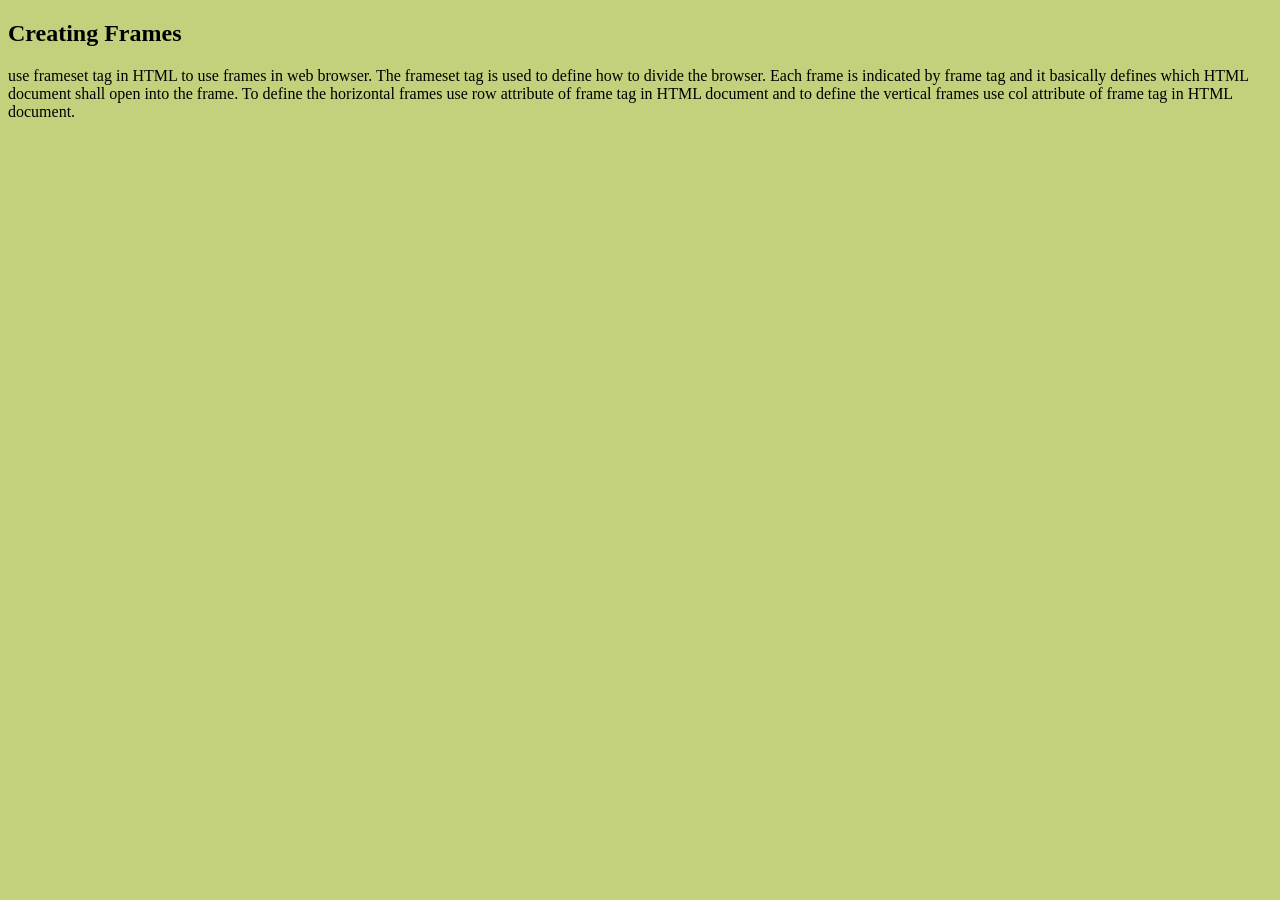
<file: fra1.html>
<!DOCTYPE html>
<html>
<body bgcolor="#c4d17c";>
 <h2>Creating Frames </h2>
 <p> use frameset tag in HTML to use frames in web browser.
 The frameset tag is used to define how to divide the browser. Each frame is indicated by frame tag and it basically defines which HTML document shall open into the frame. To define the horizontal frames use row attribute of frame tag in HTML document and to define the vertical frames use col attribute of frame tag in HTML document.</p>
</body>
</html>
</file>
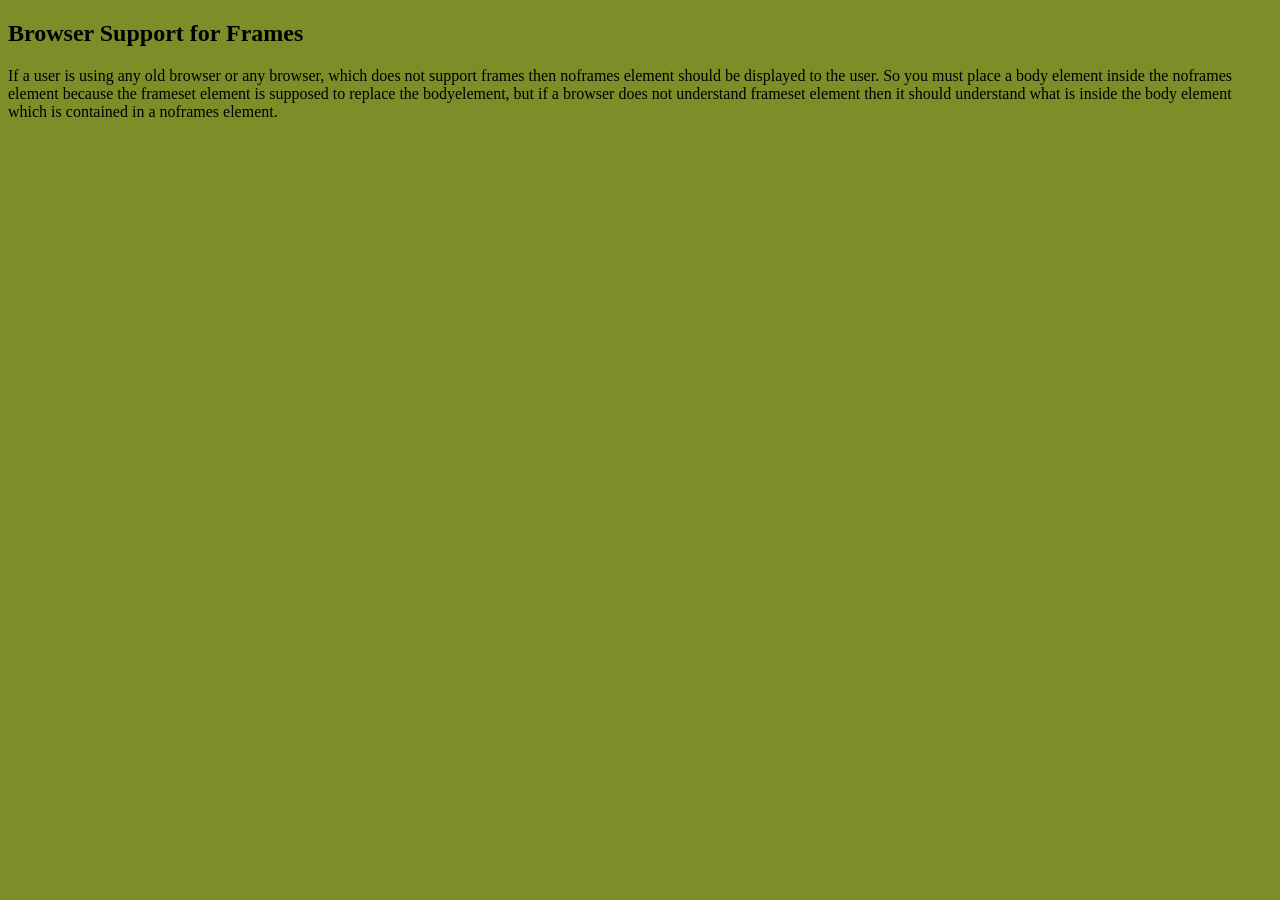
<file: fra2.html>
<!DOCTYPE html>
<html>
<body bgcolor="#7e8d28";>
 <h2>Browser Support for Frames </h2>
 <p>If a user is using any old browser or any browser, which does not support frames then noframes element should be displayed to the user.

So you must place a body element inside the noframes element because the frameset element is supposed to replace the bodyelement, but if a browser does not understand frameset element then it should understand what is inside the body element which is contained in a noframes element.</p>
</body>
</html>
</file>
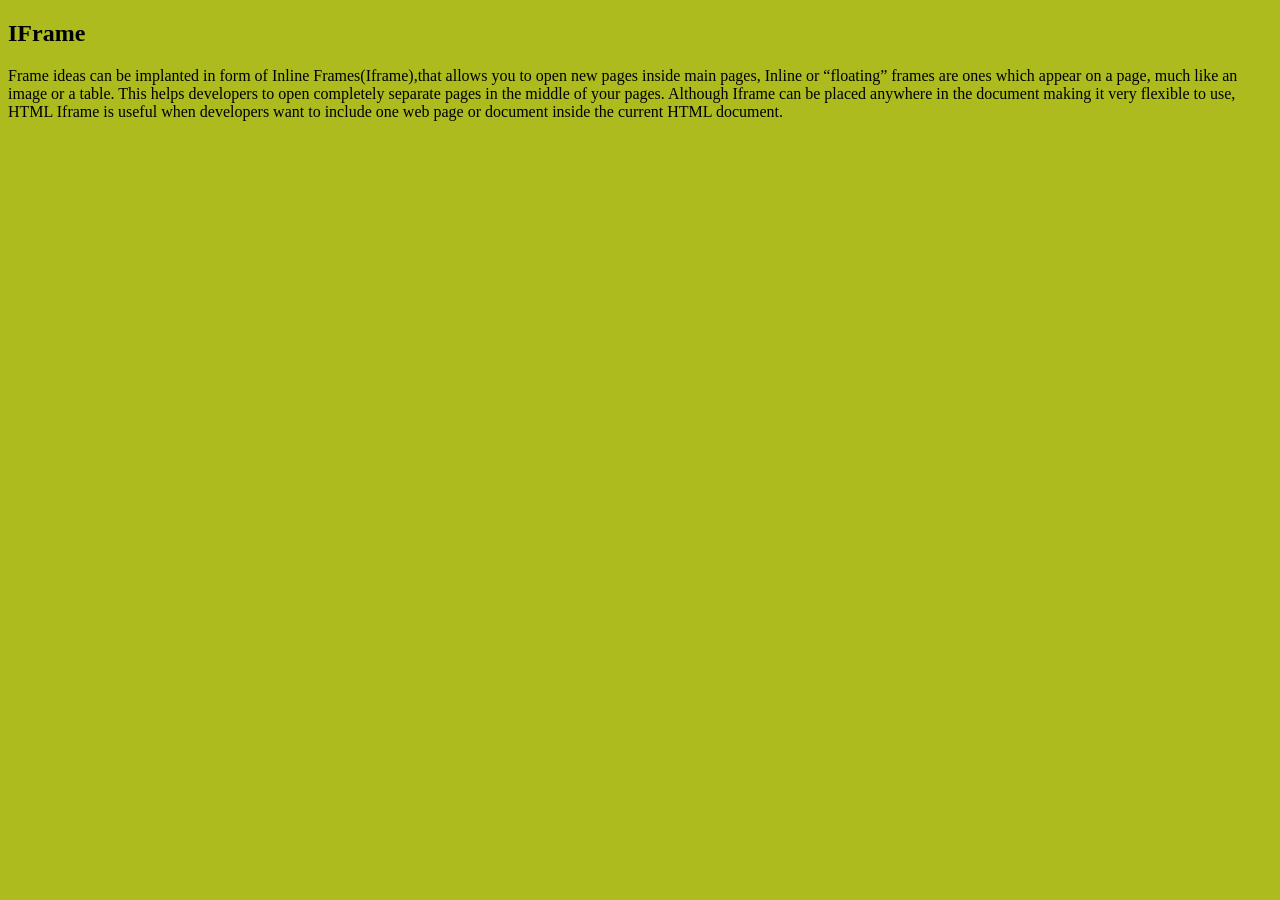
<file: fra3.html>
<!DOCTYPE html>
<html>
<body bgcolor="#adbb1e";>
 <h2>IFrame </h2>
 <p>Frame ideas can be implanted in form of Inline Frames(Iframe),that allows you to open new pages inside main pages, Inline or “floating” frames are ones which appear on a page, much like an image or a table. This helps developers to open completely separate pages in the middle of your pages. Although Iframe can be placed anywhere in the document making it very flexible to use, HTML Iframe is useful when developers want to include one web page or document inside the current HTML document.

</p>
</body>
</html>
</file>
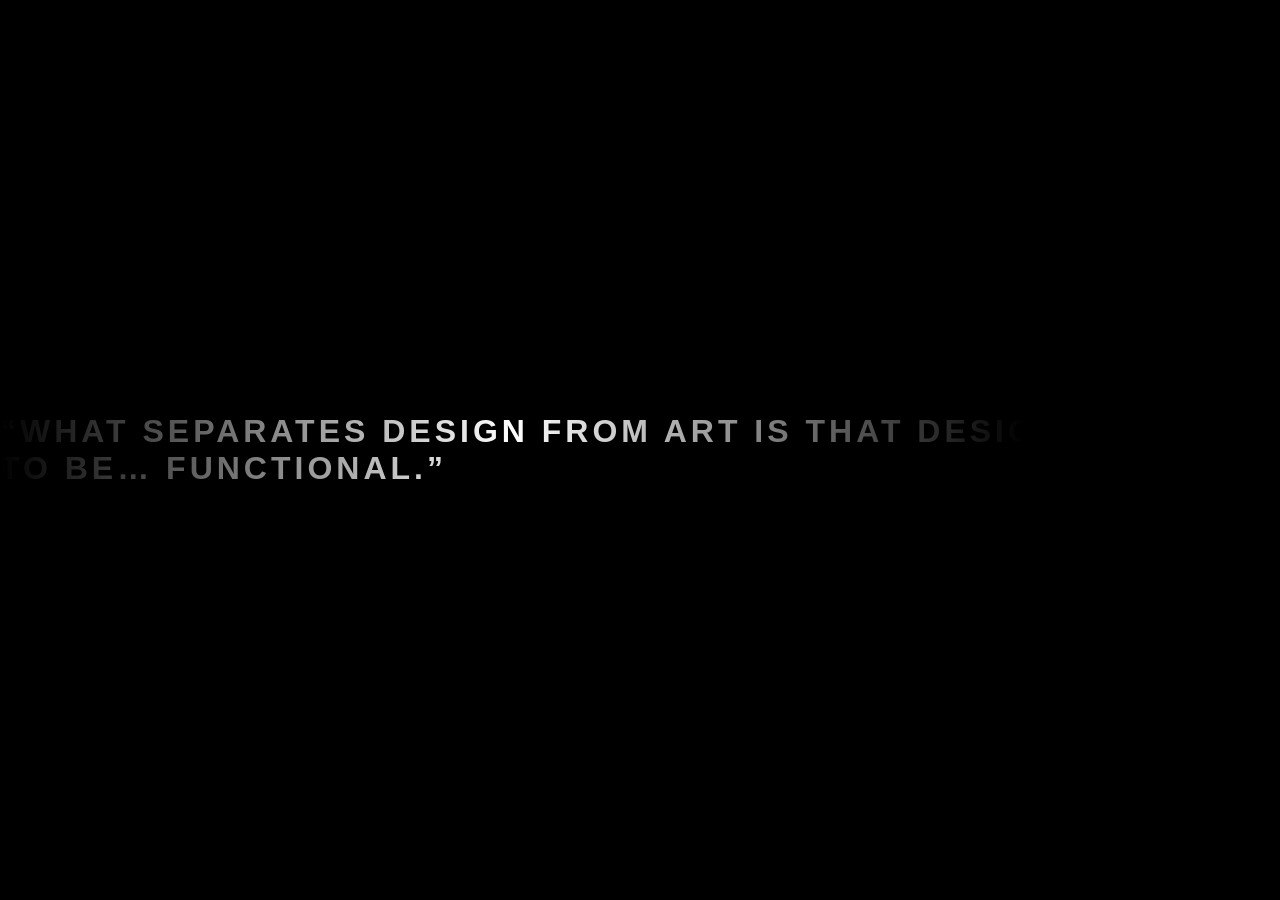
<file: fra4.html>
<!DOCTYPE html>
<html>
<head>
	<title></title>
</head>
<style type="text/css">
body {
  margin: 0;
  padding: 0;
  display: flex;
  justify-content: center;
  align-items: center;
  height: 100vh;
  background-color: #000;
}

h2 {
  position: relative;
  font-family: sans-serif;
  text-transform: uppercase;
  font-size: 2em;
  letter-spacing: 4px;
  overflow: hidden;
  background: linear-gradient(90deg, #000, #fff, #000);
  background-repeat: no-repeat;
  background-size: 80%;
  animation: animate 3s linear infinite;
  -webkit-background-clip: text;
  -webkit-text-fill-color: rgba(255, 255, 255, 0);
}

@keyframes animate {
  0% {
    background-position: -500%;
  }
  100% {
    background-position: 500%;
  }
}
</style>
<body>
<h2>“What separates design from art is that design is meant to be… functional.”</h2>
</body>
</html>
</file>
